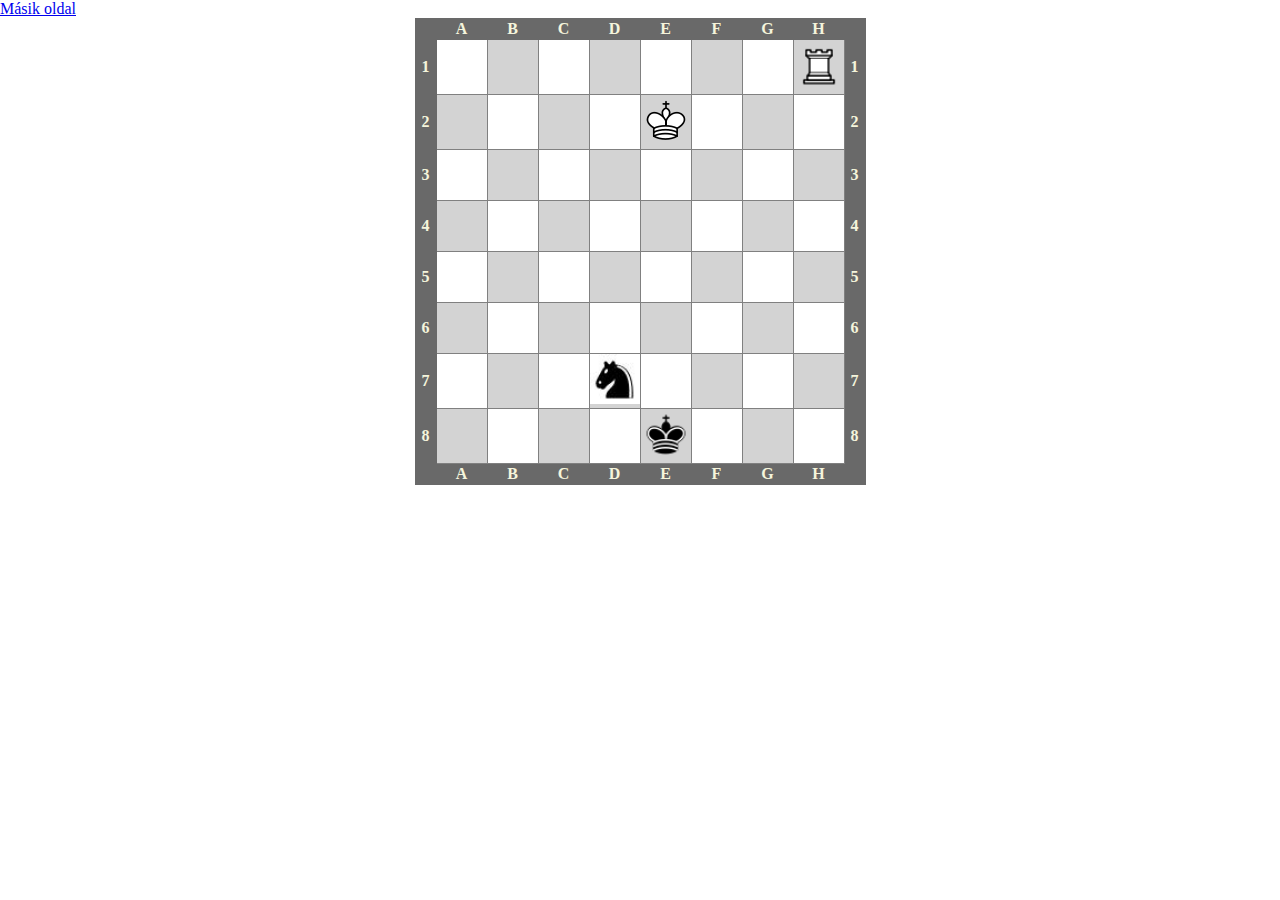
<file: index.html>
<!DOCTYPE html>
<html lang="en">
<head>
    <meta charset="UTF-8">
    <meta name="description" content="Free Web tutorials">
    <meta name="keywords" content="HTML, CSS, JavaScript">
    <meta name="author" content="Bajári Gergő">
    <meta name="viewport" content="width=device-width, initial-scale=1.0">
    <link rel="stylesheet" href="stilus.css">
    <title>Bajári Gergő</title>
</head>
<body>
    <a href="feladat.html">Másik oldal</a>
    <div>
        <table>
            <tr class="szurke">
              <th class="ures"></th>
              <th>A</th>
              <th>B</th>
              <th>C</th>
              <th>D</th>
              <th>E</th>
              <th>F</th>
              <th>G</th>
              <th>H</th>
              <th class="ures"></th>
            </tr>
            <tr>
              <th>1</th>
              <td>&nbsp;</td>
              <td>&nbsp;</td>
              <td>&nbsp;</td>
              <td>&nbsp;</td>
              <td>&nbsp;</td>
              <td>&nbsp;</td>
              <td>&nbsp;</td>
              <td><img src="sakk/feher_bastya.png" alt=""></td>
              <th>1</th>
            </tr>
            <tr>
                <th>2</th>
                <td>&nbsp;</td>
                <td>&nbsp;</td>
                <td>&nbsp;</td>
                <td>&nbsp;</td>
                <td><img src="sakk/chess_vezer.png" alt=""></td>
                <td>&nbsp;</td>
                <td>&nbsp;</td>
                <td>&nbsp;</td>
                <th>2</th>
              </tr>
              <tr>
                <th>3</th>
                <td>&nbsp;</td>
                <td>&nbsp;</td>
                <td>&nbsp;</td>
                <td>&nbsp;</td>
                <td>&nbsp;</td>
                <td>&nbsp;</td>
                <td>&nbsp;</td>
                <td>&nbsp;</td>
                <th>3</th>
              </tr>
              <tr>
                <th>4</th>
                <td>&nbsp;</td>
                <td>&nbsp;</td>
                <td>&nbsp;</td>
                <td>&nbsp;</td>
                <td>&nbsp;</td>
                <td>&nbsp;</td>
                <td>&nbsp;</td>
                <td>&nbsp;</td>
                <th>4</th>
              </tr>
              <tr>
                <th>5</th>
                <td>&nbsp;</td>
                <td>&nbsp;</td>
                <td>&nbsp;</td>
                <td>&nbsp;</td>
                <td>&nbsp;</td>
                <td>&nbsp;</td>
                <td>&nbsp;</td>
                <td>&nbsp;</td>
                <th>5</th>
              </tr>
              <tr>
                <th>6</th>
                <td>&nbsp;</td>
                <td>&nbsp;</td>
                <td>&nbsp;</td>
                <td>&nbsp;</td>
                <td>&nbsp;</td>
                <td>&nbsp;</td>
                <td>&nbsp;</td>
                <td>&nbsp;</td>
                <th>6</th>
              </tr>
              <tr>
                <th>7</th>
                <td>&nbsp;</td>
                <td>&nbsp;</td>
                <td>&nbsp;</td>
                <td><img src="sakk/fekete_lo.jpg" alt=""></td>
                <td>&nbsp;</td>
                <td>&nbsp;</td>
                <td>&nbsp;</td>
                <td>&nbsp;</td>
                <th>7</th>
              </tr>
              <tr>
                <th>8</th>
                <td>&nbsp;</td>
                <td>&nbsp;</td>
                <td>&nbsp;</td>
                <td>&nbsp;</td>
                <td><img src="sakk/blackking.png" alt=""></td>
                <td>&nbsp;</td>
                <td>&nbsp;</td>
                <td>&nbsp;</td>
                <th>8</th>
              </tr>
              <tr class="szurke">
                <th class="ures"></th>
                <th>A</th>
                <th>B</th>
                <th>C</th>
                <th>D</th>
                <th>E</th>
                <th>F</th>
                <th>G</th>
                <th>H</th>
                <th class="ures"></th>
              </tr>
          </table>
          
    </div>
    
</body>
</html>
</file>
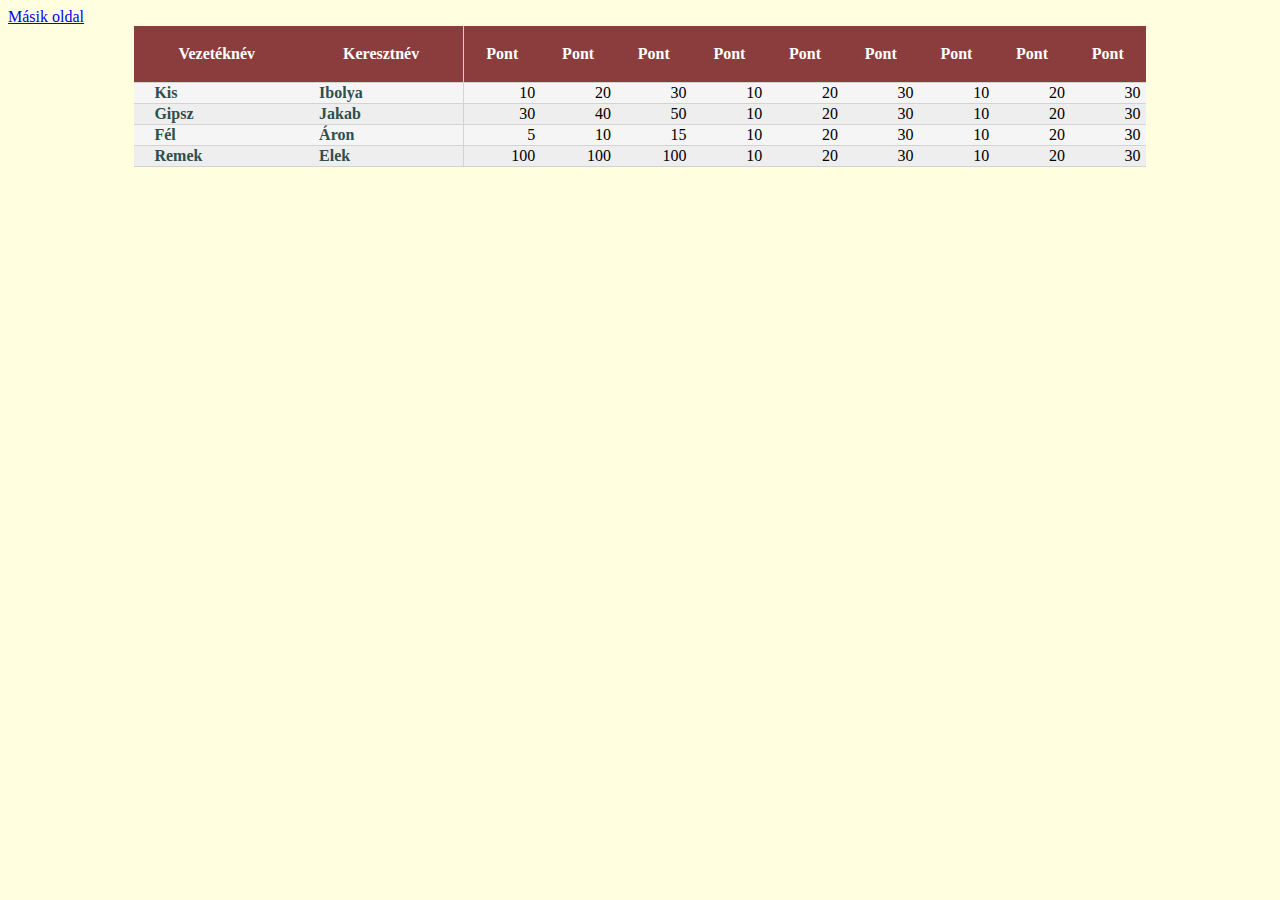
<file: feladat.html>
<!DOCTYPE html>
<html lang="en">
<head>
    <meta charset="UTF-8">
    <meta name="description" content="Free Web tutorials">
    <meta name="keywords" content="HTML, CSS, JavaScript">
    <meta name="author" content="Bajári Gergő">
    <meta name="viewport" content="width=device-width, initial-scale=1.0">
    <link rel="stylesheet" href="style.css">
    <title>Bajári Gergő</title>
</head>
<body>
    <a href="index.html">Másik oldal</a>
    <div style="overflow-x: auto;">
        <table>
          <tr>
            <th>Vezetéknév</th>
            <th>Keresztnév</th>
            <th>Pont</th>
            <th>Pont</th>
            <th>Pont</th>
            <th>Pont</th>
            <th>Pont</th>
            <th>Pont</th>
            <th>Pont</th>
            <th>Pont</th>
            <th>Pont</th>
          </tr>
          <tr>
            <td>Kis</td>
            <td>Ibolya</td>
            <td>10</td>
            <td>20</td>
            <td>30</td>
            <td>10</td>
            <td>20</td>
            <td>30</td>
            <td>10</td>
            <td>20</td>
            <td>30</td>
          </tr>
          <tr>
            <td>Gipsz</td>
            <td>Jakab</td>
            <td>30</td>
            <td>40</td>
            <td>50</td>
            <td>10</td>
            <td>20</td>
            <td>30</td>
            <td>10</td>
            <td>20</td>
            <td>30</td>
          </tr>
          <tr>
            <td>Fél</td>
            <td>Áron</td>
            <td>5</td>
            <td>10</td>
            <td>15</td>
            <td>10</td>
            <td>20</td>
            <td>30</td>
            <td>10</td>
            <td>20</td>
            <td>30</td>
          </tr>
          <tr>
            <td>Remek</td>
            <td>Elek</td>
            <td>100</td>
            <td>100</td>
            <td>100</td>
            <td>10</td>
            <td>20</td>
            <td>30</td>
            <td>10</td>
            <td>20</td>
            <td>30</td>
          </tr>
        </table>
      </div>
</body>
</html>
</file>
<file: stilus.css>
*{
    margin: 0;
    padding: 0;
}
.szurke{
    background-color: darkgray;
    width: 200px;
}
.ures{
    width: 10px;
}
tr:nth-child(odd) td:nth-child(even){
    background-color: lightgray;
}
tr:nth-child(even) td:nth-child(odd){
    background-color: lightgray;
}
table{
    border-collapse: collapse;
    margin: auto;
}
th, td{
    width: 50px;
    height: 50px;
    border: 1px solid gray;
}
img{
    width: 50px;
    height: 50px;
}
th{
    width: 20px;
    height: 20px;
    background-color: dimgrey;
    color: beige;
    border: 1px solid dimgrey;
}
</file>
<file: style.css>
body {
    background-color: lightyellow;
}
table {

    width: 80%;
    border-collapse:collapse; 
    margin: 0 auto 20px auto; 

    background-color: whitesmoke;
    color: white;

}
caption {
    font-family: Optima, sans-serif;
    font-weight: bold;
    font-size: 20px;
    padding: 10px;
    color: white;
}
tr{
    border-bottom: 1px solid lightgray;
}
th {
    border-bottom: 1px solid lightgray;
    padding: 3px;
    height: 50px;
    vertical-align:middle; 
    background-color: rgb(139, 60, 60);
}
td {
    text-align: right;
    padding-right:5px;
    color: black;
}

td:nth-child(1), td:nth-child(2){ 
    color: darkslategray;
    font-weight: bold;
    padding-left:20px;
    text-align:left;
}
td:nth-child(2), th:nth-child(2){
    border-right:1px solid lightgray;
}
tr:nth-child(odd) {
    background-color: #eee;
}
tr:hover { 
    background-color: blanchedalmond;
}
</file>
